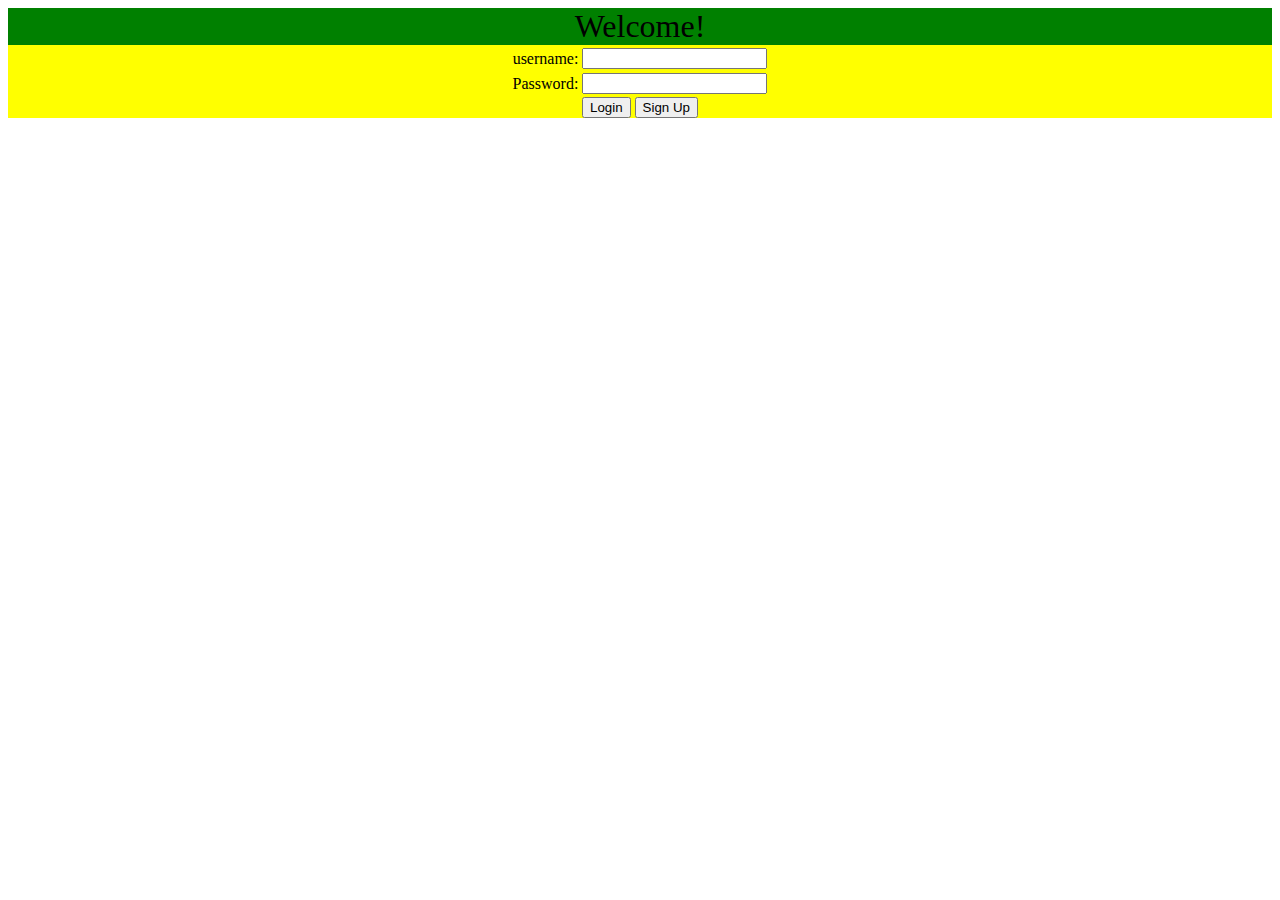
<file: goserver/html/index.html>
<!DOCTYPE html>
<html>
<head>
<title>Test Site v2</title>
<link rel="stylesheet" href="css/main.css">
<script src="index.js"></script>
</head>

<body>
   <div id="navbar"></div>
   <div id="mainContent"></div>
   <div id="footer"></div>
</body>
<script>
   window.onload = main;
   window.onpopstate = (function(e){
      console.log(e.state['place']); 
      goTo(e.state['place'], true);
   });
</script>
</html>
</file>
<file: goserver/html/css/main.css>
#navbar {
   background-color : red;
}
#mainContent {
   background-color : blue;
}
#footer {
   background-color : green;
}
#greeting {
   background-color : green;
   text-align : center;
   font-size : 32px;
}
#loginContent, #signupContent{
   background-color : yellow;
   text-align : center;
}
#loginForm {
   text-align : center;
   
}
#loginForm table{
   margin : 0 auto;
}
</file>
